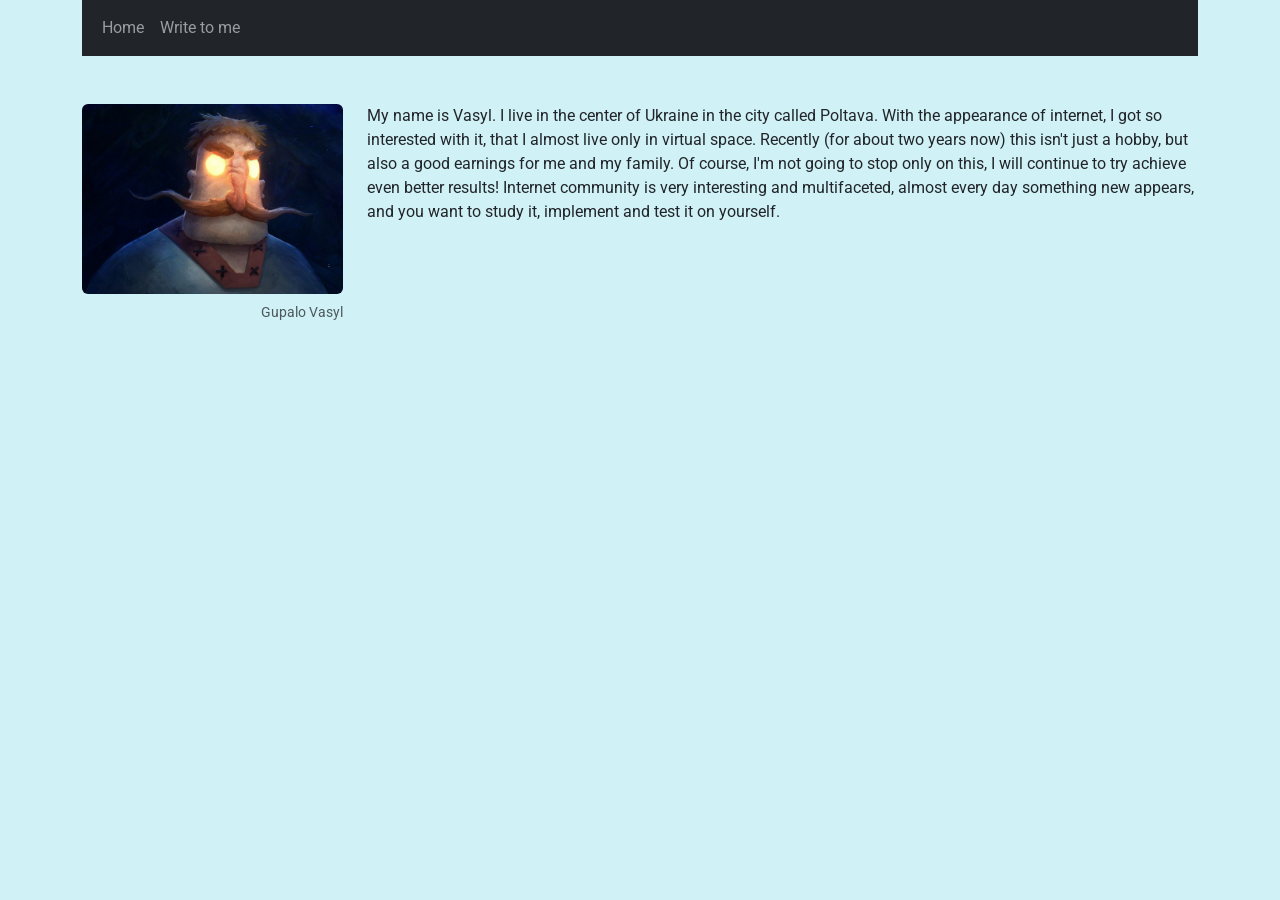
<file: lesson3/index.html>
<!DOCTYPE html>
<html lang="en">
<head>
    <meta charset="UTF-8"/>
    <meta http-equiv="X-UA-Compatible" content="IE=edge"/>
    <meta name="viewport" content="width=device-width, initial-scale=1.0"/>
    <!-- CSS only -->
    <link
            href="https://cdn.jsdelivr.net/npm/bootstrap@5.2.1/dist/css/bootstrap.min.css"
            rel="stylesheet"
            integrity="sha384-iYQeCzEYFbKjA/T2uDLTpkwGzCiq6soy8tYaI1GyVh/UjpbCx/TYkiZhlZB6+fzT"
            crossorigin="anonymous"
    />
    <link rel="stylesheet" href="style.css"/>
    <title>Personal site</title>
</head>
<body>
<div class="container">
    <nav class="navbar sticky-top navbar-expand-lg navbar-dark bg-dark mb-5">
        <div class="container-fluid">
            <ul class="navbar-nav">
                <li class="nav-item">
                    <a class="nav-link" aria-current="page" href="/">Home</a>
                </li>
                <li class="nav-item">
                    <a class="nav-link" href="/contact">Write to me</a>
                </li>
            </ul>
        </div>
    </nav>
    <div class="row">
        <figure class="figure col-3">
            <img
                    src="images/gupalo.jpg"
                    class="figure-img img-fluid rounded"
                    alt="..."
                    width="300"
                    height="300"
            />
            <figcaption class="figure-caption text-end">Gupalo Vasyl</figcaption>
        </figure>
        <div class="col-9">
            <p>
                My name is Vasyl. I live in the center of Ukraine in the city called Poltava. With the appearance of
                internet, I got so interested with it, that I almost live only in virtual space. Recently (for about two
                years now) this isn't just a hobby, but also a good earnings for me and my family. Of course, I'm not
                going to stop only on this, I will continue to try achieve even better results! Internet community is
                very interesting and multifaceted, almost every day something new appears, and you want to study it,
                implement and test it on yourself.
            </p>
        </div>
    </div>
</div>
</body>
</html>
</file>
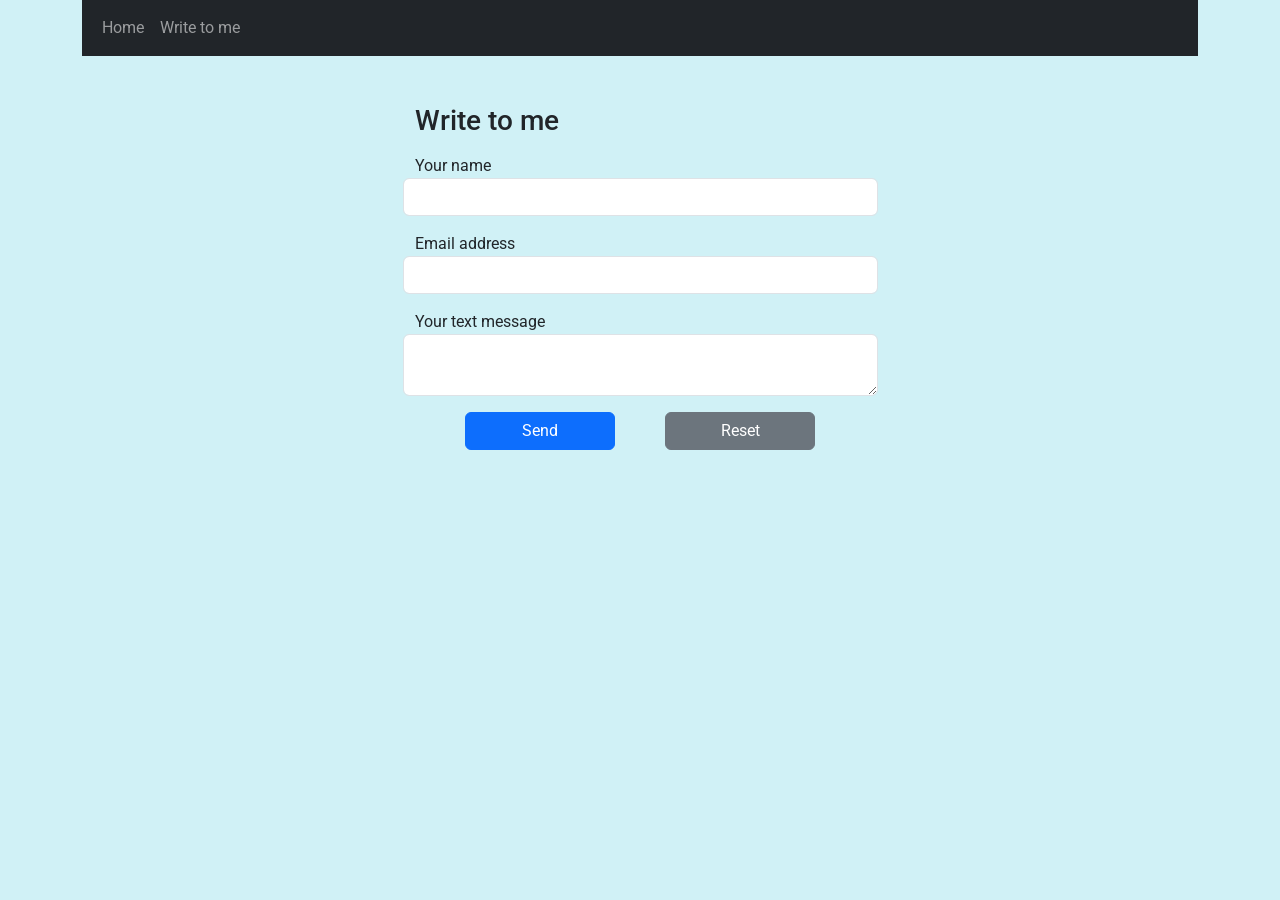
<file: lesson3/contact.html>
<!DOCTYPE html>
<html lang="en">
  <head>
    <meta charset="UTF-8" />
    <meta http-equiv="X-UA-Compatible" content="IE=edge" />
    <meta name="viewport" content="width=device-width, initial-scale=1.0" />
    <!-- CSS only -->
    <link
      href="https://cdn.jsdelivr.net/npm/bootstrap@5.2.1/dist/css/bootstrap.min.css"
      rel="stylesheet"
      integrity="sha384-iYQeCzEYFbKjA/T2uDLTpkwGzCiq6soy8tYaI1GyVh/UjpbCx/TYkiZhlZB6+fzT"
      crossorigin="anonymous"
    />
    <link rel="stylesheet" href="style.css" />
    <title>Personal site</title>
  </head>
  <body>
    <div class="container">
      <nav class="navbar sticky-top navbar-expand-lg navbar-dark bg-dark mb-5">
        <div class="container-fluid">
          <ul class="navbar-nav">
            <li class="nav-item">
              <a class="nav-link" aria-current="page" href="/">Home</a>
            </li>
            <li class="nav-item">
              <a class="nav-link" href="/contact">Write to me</a>
            </li>
          </ul>
        </div>
      </nav>
      <div class="row justify-content-center">
        <div class="col-5 align-self-center">
          <form
            action="/contact"
            method="POST"
            enctype="application/x-www-form-urlencoded"
            accept-charset="UTF-8"
          >
            <h1 class="h3 mb-3 font-weight-normal">Write to me</h1>
            <div class="row mb-3">
              <label class=""> Your name </label>
              <input class="form-control" name="username" type="text" />
            </div>
            <div class="row mb-3">
              <label class=""> Email address </label>
              <input class="form-control" name="email" type="email" />
            </div>
            <div class="row mb-3">
              <label class=""> Your text message </label>
              <textarea class="form-control" name="message"></textarea>
            </div>
            <div class="d-flex justify-content-evenly">
              <button class="btn btn-primary col-4" name="" type="submit">
                Send
              </button>
              <button class="btn btn-secondary col-4" name="" type="reset">
                Reset
              </button>
            </div>
          </form>
        </div>
      </div>
    </div>
  </body>
</html>
</file>
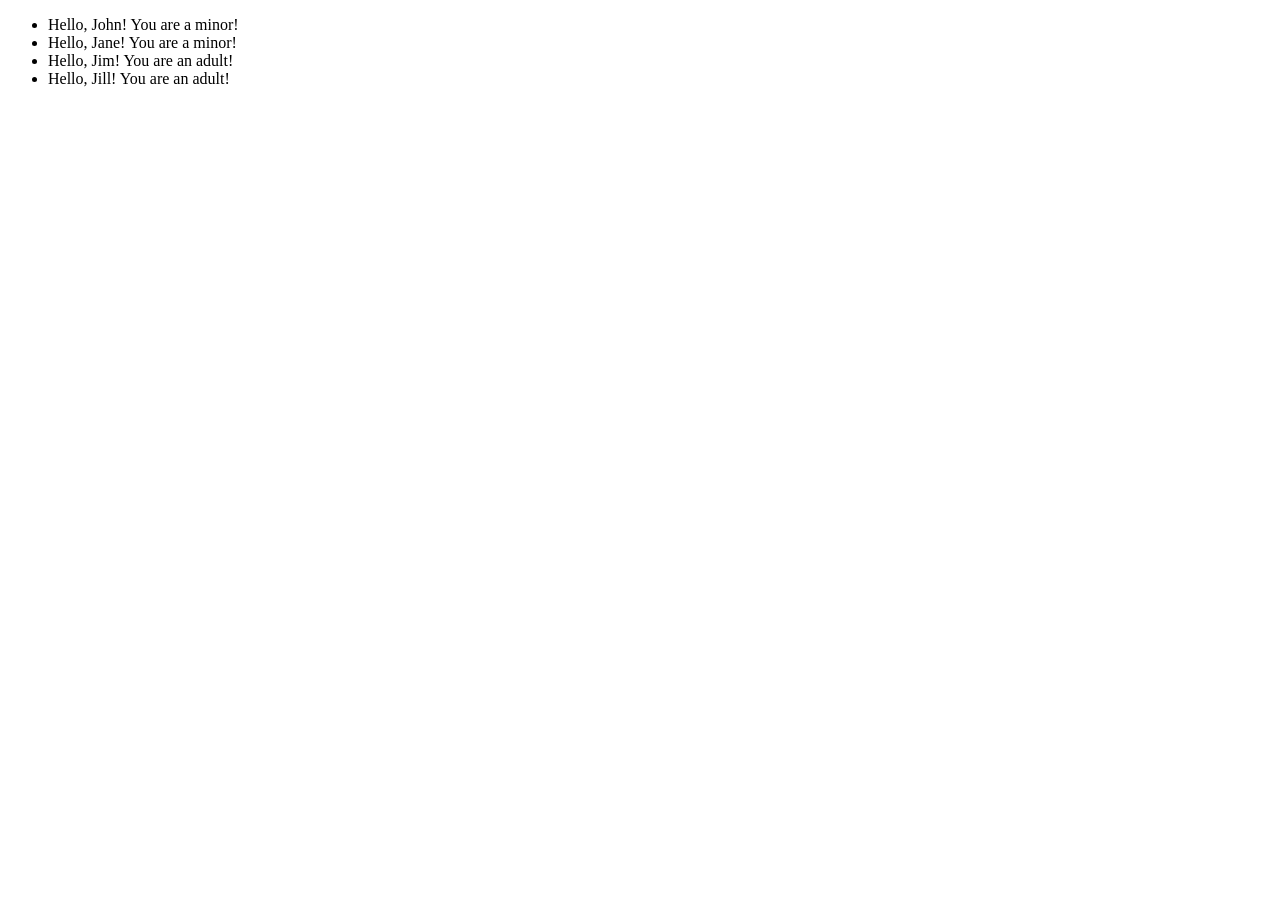
<file: lesson3/output.html>
<!DOCTYPE html>
<html lang="en">
<head>
    <meta charset="UTF-8">
    <meta name="viewport" content="width=device-width, initial-scale=1.0">
    <title>Document</title>
</head>
<body>
    <ul>
        
            
                <li>Hello, John! You are a minor!</li>
            
        
            
                <li>Hello, Jane! You are a minor!</li>
            
        
            
                <li>Hello, Jim! You are an adult!</li>
            
        
            
                <li>Hello, Jill! You are an adult!</li>
            
        
    </ul>
</body>
</html>
</file>
<file: lesson3/style.css>
@import url('https://fonts.googleapis.com/css?family=Roboto:300,400,700&subset=cyrillic');

body {
  margin: 0;
  padding: 0;
  font-family: 'Roboto', Arial, Helvetica, sans-serif;
  background-color: #d0f1f6;
}
</file>
